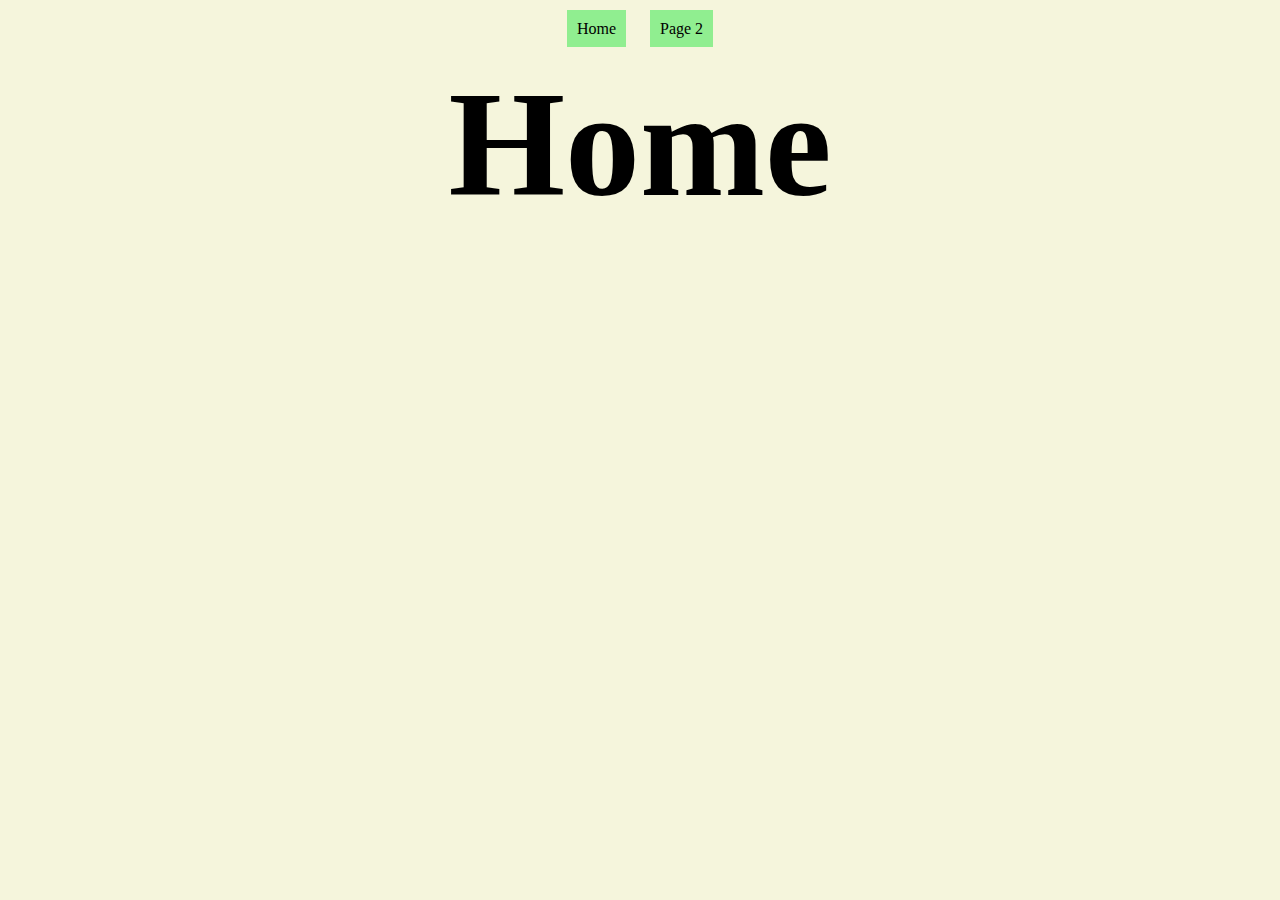
<file: index.html>
<!DOCTYPE html>
<html lang="en">
<head>
    <title>Home</title>
    <link rel="stylesheet" href="./styles/styles.css">
</head>
<body>
    <div>
        <a href="/">Home</a>
        <a href="/page2.html">Page 2</a>
    </div>
    <div><h1>Home</h1></div>
</body>
</html>
</file>
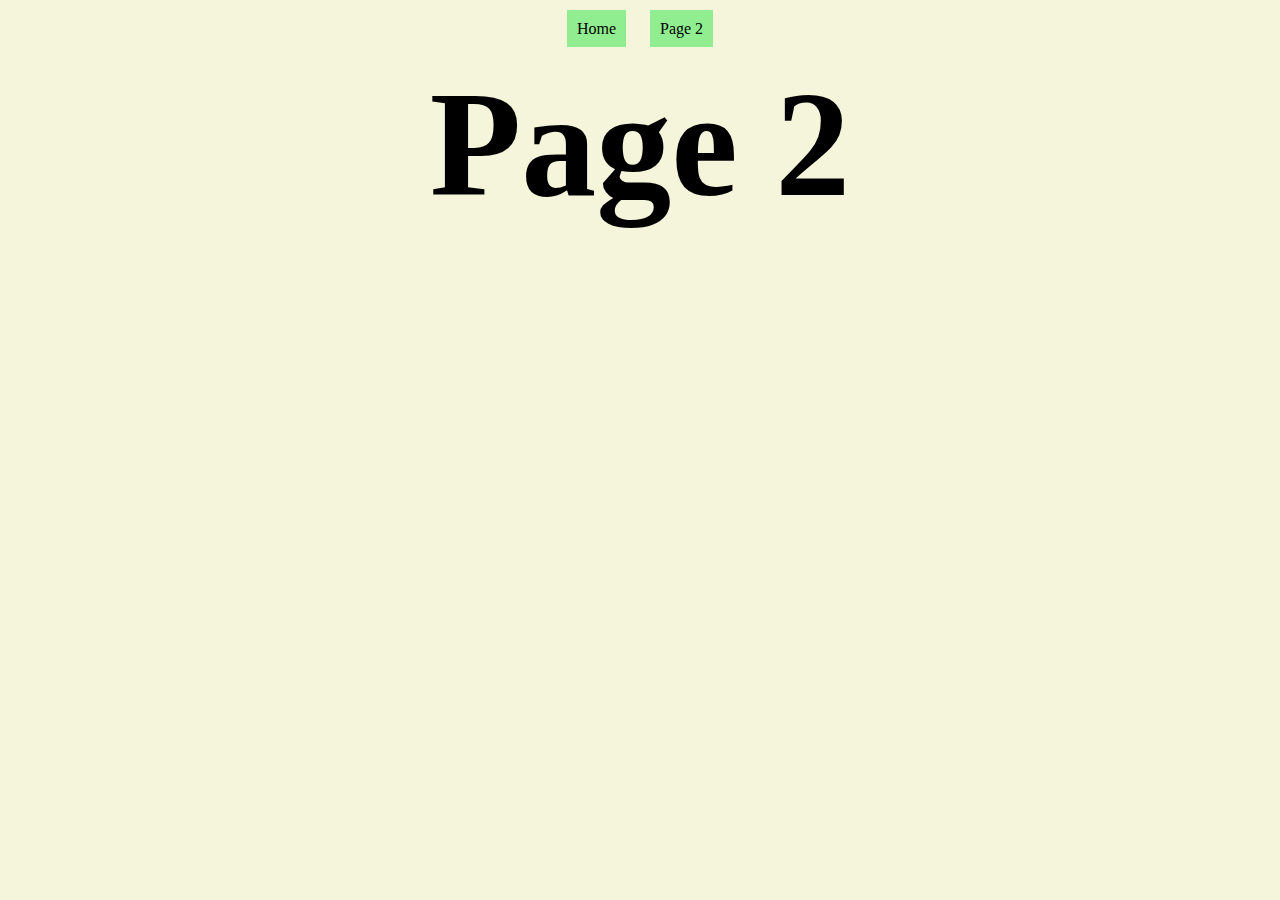
<file: page2.html>
<!DOCTYPE html>
<html lang="en">
<head>
    <title>Page 2</title>
    <link rel="stylesheet" href="./styles/styles.css">
</head>
<body>
    <div>
        <a href="/">Home</a>
        <a href="/page2.html">Page 2</a>
    </div>
    <div><h1>Page 2</h1></div>
</body>
</html>
</file>
<file: styles/styles.css>
*{
    margin:0;
    padding:0;
}
body{
    background-color:beige;
}
div{
    margin:20px;
    text-align: center;
}
a{
    background-color: lightgreen;
    color: black;
    margin: 10px;
    padding: 10px;
    text-decoration: none;
}
a:hover{
    background-color: darkblue;
    color: white;
}
h1{
    font-size: 150px;
}
</file>
